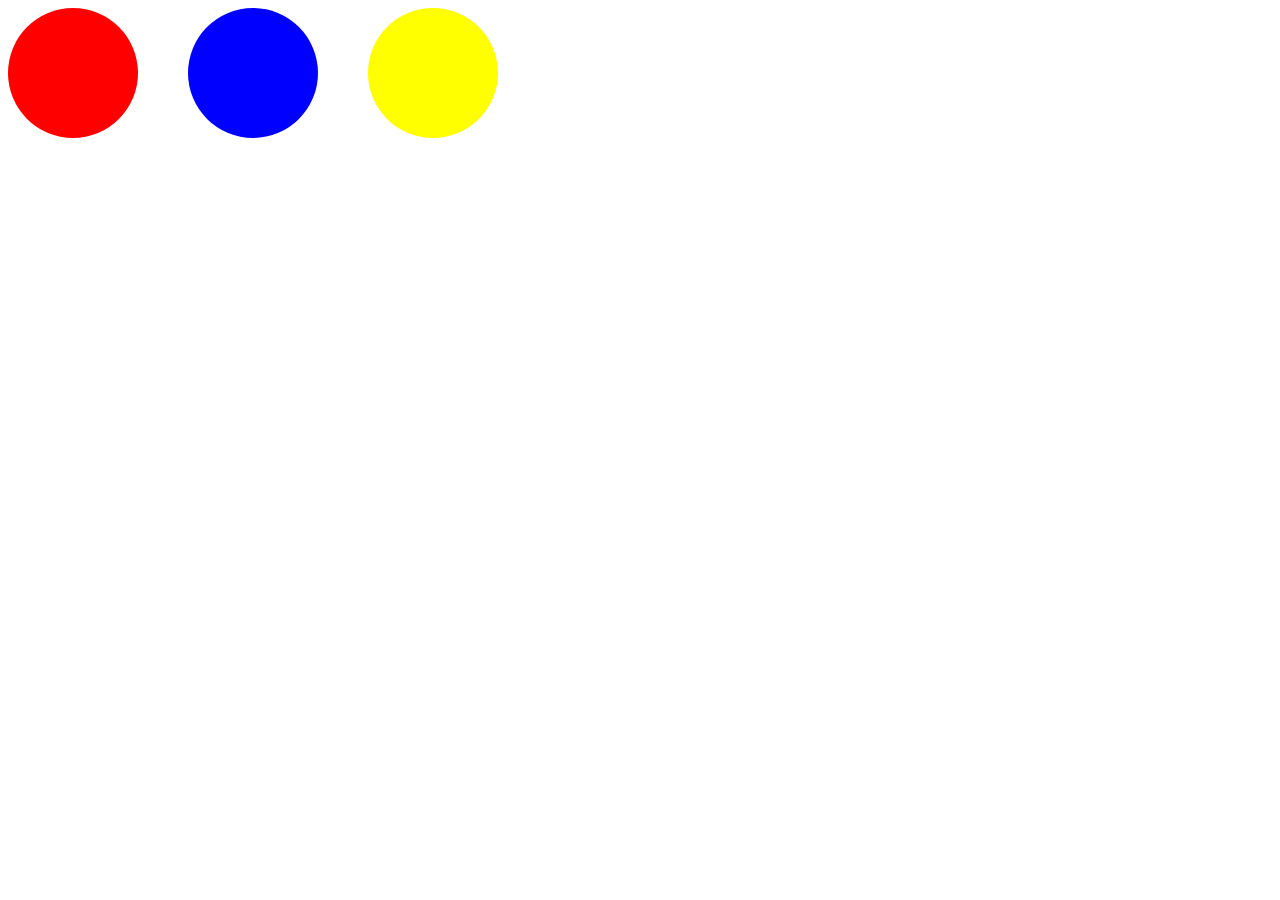
<file: S10239784_Mikhail Adam Zahadi/wk08-circles/index.html>
<!DOCTYPE html>
<html lang="en">
  <head>
	<meta charset="UTF-8">
	<meta name="viewport" content="width=device-width, initial-scale=1.0">
	<title>Javascript Circles</title>
	<link rel="stylesheet" type="text/css" href="style.css" />
</head>
<body>

	<div class="circle" id="red-circle"></div>
	<div class="circle" id="blue-circle"></div>
	<div class="circle" id="yellow-circle"></div>
	
  <script src="https://cdnjs.cloudflare.com/ajax/libs/jquery/3.5.1/jquery.min.js">
	</script>
  <script src="script.js"></script>
</body>
</html>
</file>
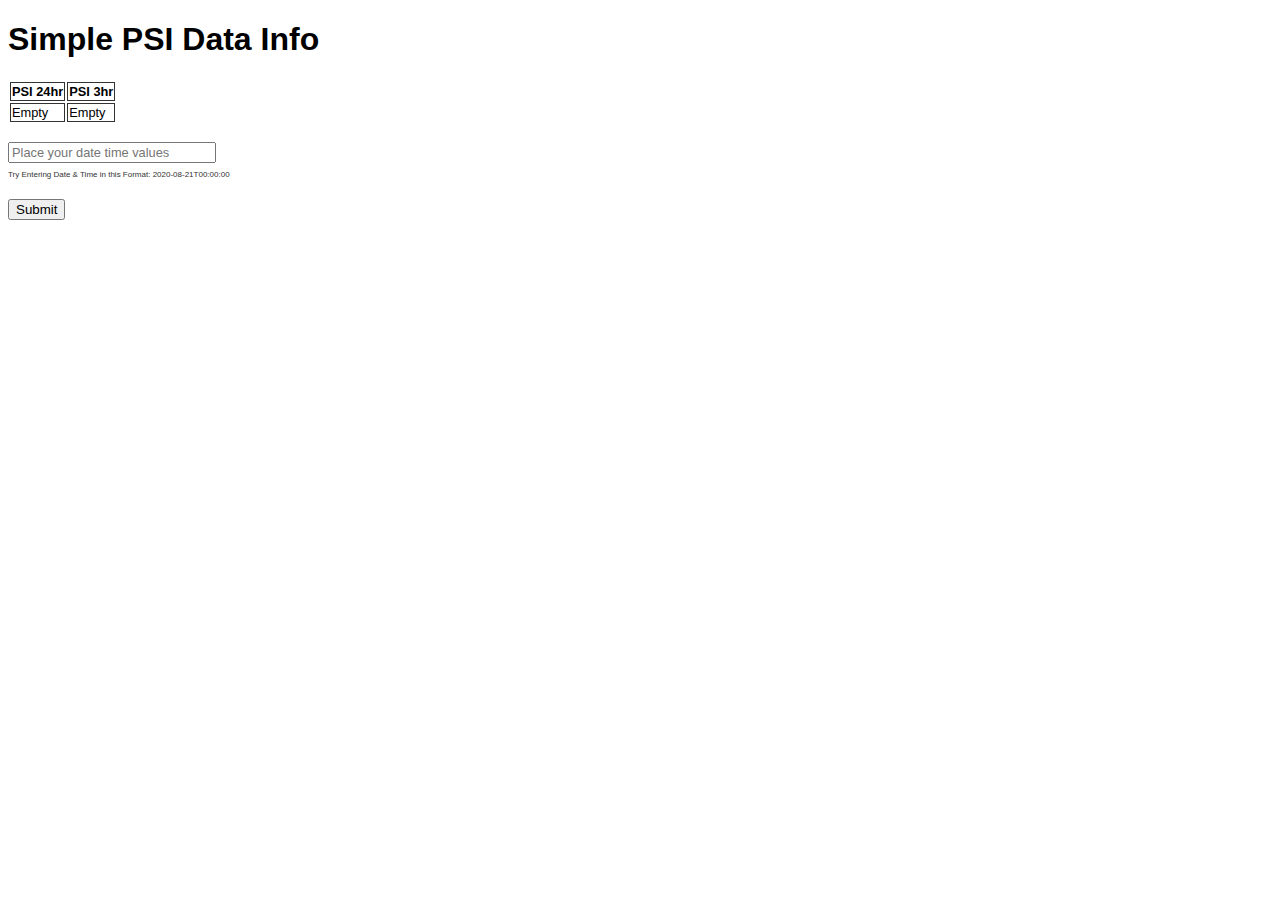
<file: S10239784_Mikhail Adam Zahadi/wk08-weather/index.html>
<!DOCTYPE html>
<html lang="en">
<head>
    <meta charset="UTF-8">
    <meta name="viewport" content="width=device-width, initial-scale=1.0">
    <title>Simple PSI Weather Data Info</title>
    <style>
        *,html{font-family: Arial, Helvetica, sans-serif;}
        td,th{border:1px solid #333;font-size:0.8em;}
    </style>
</head>
<body>
    <h1>Simple PSI Data Info</h1>
    <table id='psi-data'>
        <tr>
            <th>
                PSI 24hr
            </th>
            <th>
                PSI 3hr
            </th>
        </tr>
        <tr>
            <td id="psi-twenty-four-hourly">
                Empty
            </td>
            <td id="pm10-twenty-four-hourly">
                Empty
            </td>
        </tr>
    </table>
    <br/>
    <input type='text' id='txtDate' placeholder='Place your date time values' style='font-size: 0.8em;width:200px;'><br/>
    <small style='font-size:0.5em;color:#333;'>Try Entering Date & Time in this Format: 2020-08-21T00:00:00</small><br/><br/>
    <button id='btnSubmit'>Submit</button>
    
    <!-- include our JS scripts -->
    <script src="https://cdnjs.cloudflare.com/ajax/libs/jquery/3.5.1/jquery.min.js"></script>
    <script src="script.js"></script>
</body>
</html>
</file>
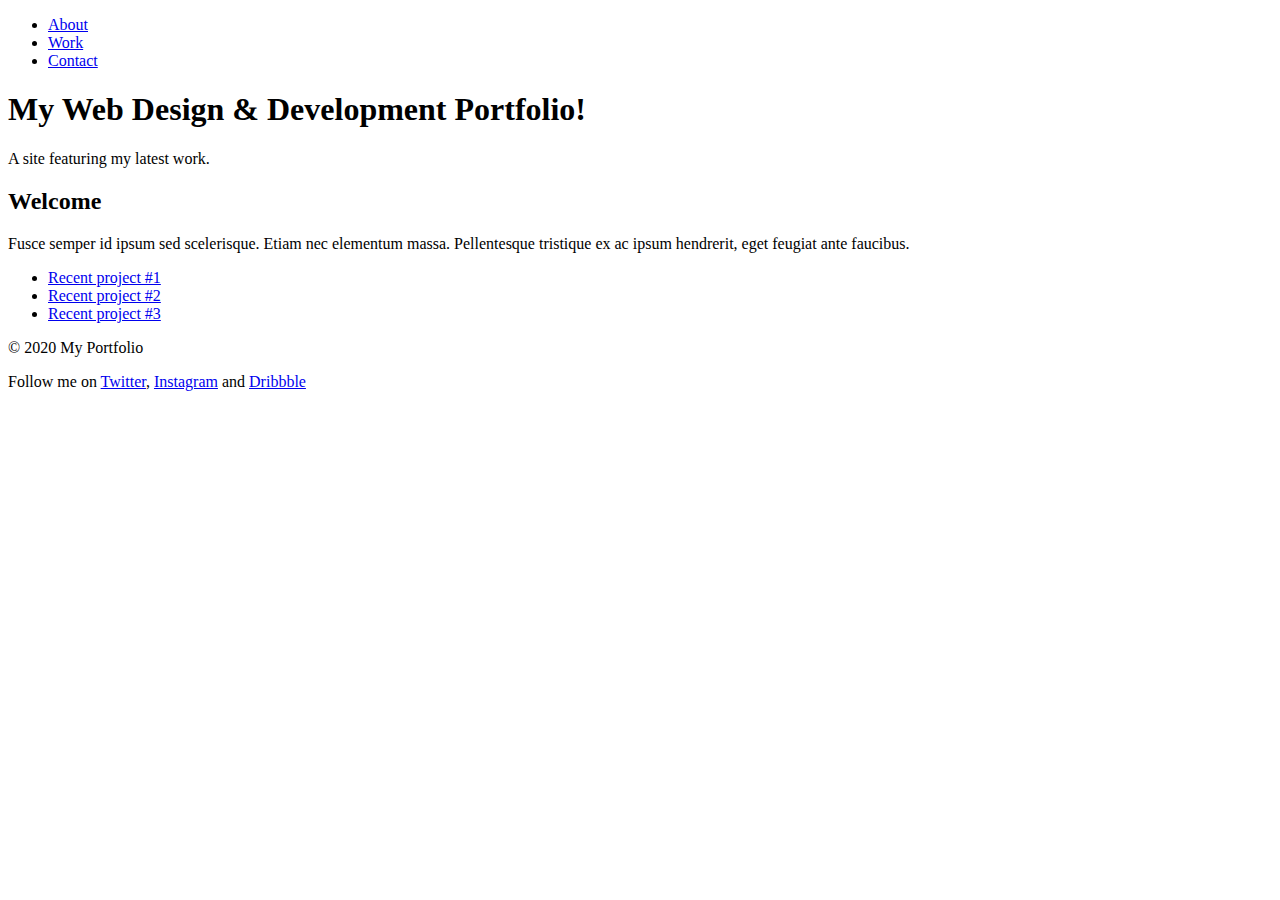
<file: Week2_ID/CA1/index.html>
<!--
    @TODO CHALLENGE Tasks
    1. Place the ul, h1 and p elements at the top of the page inside an element that represents a group of introductory content. *hint head something
    2. Next, place the paragraphs at the bottom of the page inside an element that typically contains information about the site, copyright data or related links. 
    *hint something to do with your leg
    3. Place the content between the header and footer inside an element that represents standalone sections of content.
    *hint sections of content.
    4. Finally, place the top <ul> inside an element that represents a major section of navigation.
      *hint navigation.... 
-->
<!DOCTYPE html>
<html>
  <head>
    <title>My Portfolio</title>
  </head>
  <header>
    
  <body>
    <section>
  <nav>
    <ul>
      <li><a href="#">About</a></li>
      <li><a href="#">Work</a></li>
      <li><a href="#">Contact</a></li>            
    </ul>
  </nav>
    <h1>My Web Design &amp; Development Portfolio!</h1> 
    <p>A site featuring my latest work.</p>
  </section>
    </body>
  </header>
  <section>
    <h2>Welcome</h2> 
    <p>Fusce semper id ipsum sed scelerisque. Etiam nec elementum massa. Pellentesque tristique ex ac ipsum hendrerit, eget feugiat ante faucibus.</p>
    <ul>
      <li><a href="#">Recent project #1</a></li>
      <li><a href="#">Recent project #2</a></li>
      <li><a href="#">Recent project #3</a></li>     
    </ul>
  </section>
    <footer>
    <p>&copy; 2020 My Portfolio</p>
    <p>Follow me on <a href="#">Twitter</a>, <a href="#">Instagram</a> and <a href="#">Dribbble</a></p>
  </footer>
  </body>
</html>
</file>
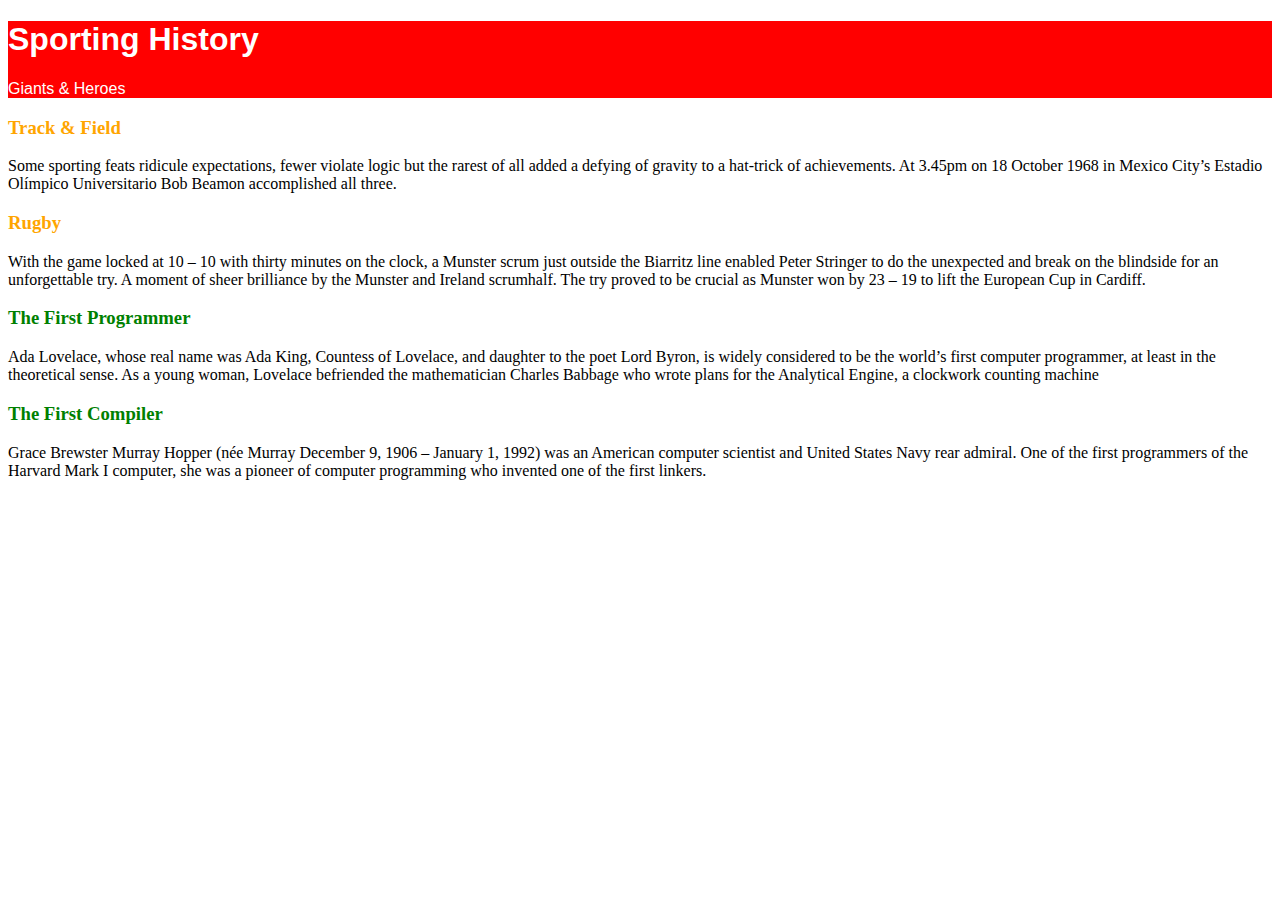
<file: Week2_ID/CA4/index.html>
<!--
      @TODO
      1. Apply the #heading ID to one appropriate element to affect the result A unique style is applied to the heading area.
      2. Apply the class styles to the appropriate elements to affect the result class="?" to your tag elements
      
	    #Note
	    3. Notice that block-level child elements inherit the applied style 
    -->
    <!DOCTYPE html>
    <html>
      <head>
        <meta charset="utf-8">
        <meta name="viewport" content="width=device-width">
        <title>Targeting an individual and group</title>
        <style>
            #heading{
                  font-family: Arial;
                    background-color: red;
                    color: white;
            }
            
            .sports-history{
                color: orange;
            }
            
            .computing-history{
                color: green;
            }
        </style>
      </head>
      <body>
       <div  id = "heading">
           <h1>Sporting History</h1>
           <p>
               Giants & Heroes
           </p>
       </div>
       
       <h3 class = "sports-history"> Track & Field</h3>
           <p>
               Some sporting feats ridicule expectations, fewer violate logic but the rarest of all added a defying of gravity to a hat-trick of achievements. At 3.45pm on 18 October 1968 in Mexico City’s Estadio Olímpico Universitario Bob Beamon accomplished all three.
           </p>
    
           <h3 class = "sports-history">Rugby</h3>
          <p>
                   With the game locked at 10 – 10 with thirty minutes on the clock, a Munster scrum just outside the Biarritz line enabled Peter Stringer to do the unexpected and break on the blindside for an unforgettable try. A moment of sheer brilliance by the Munster and Ireland scrumhalf. The try proved to be crucial as Munster won by 23 – 19 to lift the European Cup in Cardiff.
         </p>
              <h3 class = "computing-history">The First Programmer</h3>
          <p>Ada Lovelace, whose real name was Ada King, Countess of Lovelace, and daughter to the poet Lord Byron, is widely considered to be the world’s first computer programmer, at least in the theoretical sense. As a young woman, Lovelace befriended the mathematician Charles Babbage who wrote plans for the Analytical Engine, a clockwork counting machine
         </p>
              <h3 class = "computing-history">The First Compiler</h3>
          <p>
               Grace Brewster Murray Hopper (née Murray December 9, 1906 – January 1, 1992) was an American computer scientist and United States Navy rear admiral. One of the first programmers of the Harvard Mark I computer, she was a pioneer of computer programming who invented one of the first linkers.
         </p>
      </body>
    </html>
</file>
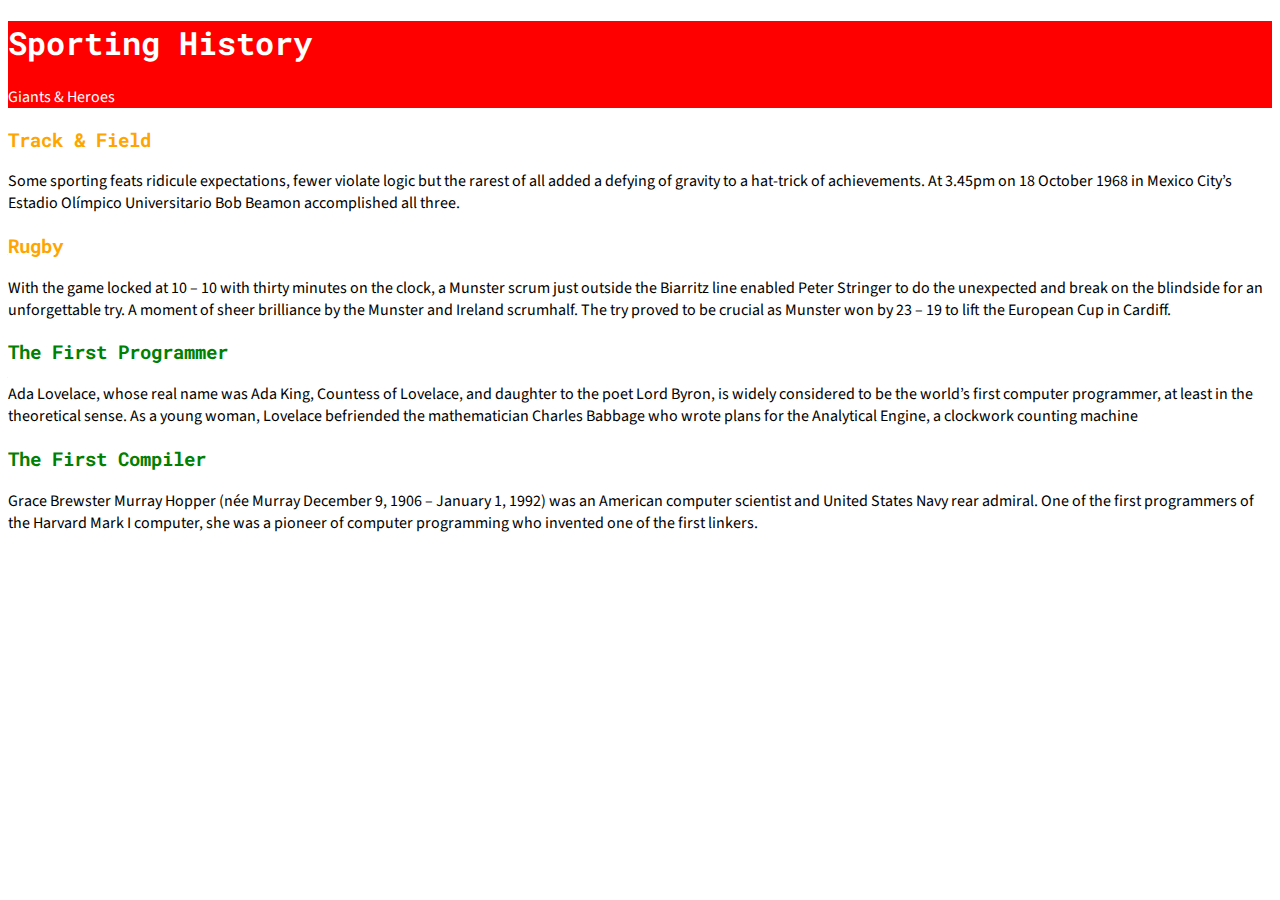
<file: Week2_ID/CA5/index.html>
<!--
      @TODO
      1. Apply the #heading ID to one appropriate element to affect the result A unique style is applied to the heading area.
      2. Apply the class styles to the appropriate elements to affect the result class="?" to your tag elements
      
	    #Note
	    3. Notice that block-level child elements inherit the applied style 
    -->
    <!DOCTYPE html>
    <html>
      <head>
        <meta charset="utf-8">
        <meta name="viewport" content="width=device-width">
        <title>Targeting an individual and group</title>
        <link rel="preconnect" href="https://fonts.googleapis.com">
        <link rel="preconnect" href="https://fonts.gstatic.com" crossorigin>
        <link href="https://fonts.googleapis.com/css2?family=Roboto+Mono:wght@500&family=Source+Sans+Pro:ital,wght@1,300&display=swap" rel="stylesheet">
        <style>
            #heading{
                  font-family: Arial;
                    background-color: red;
                    color: white;
            }
            
            .sports-history{
                color: orange;
            }
            
            .computing-history{
                color: green;
            }
            
            h1 {
            font-family: 'Roboto Mono', monospace;
            }
            h3 {
            font-family: 'Roboto Mono', monospace;
            }
            p{
                font-family: 'Source Sans Pro', sans-serif;
            }
            
        </style>
      </head>
      <body>
       <div  id = "heading">
           <h1>Sporting History</h1>
           <p>
               Giants & Heroes
           </p>
       </div>
       
       <h3 class = "sports-history"> Track & Field</h3>
           <p>
               Some sporting feats ridicule expectations, fewer violate logic but the rarest of all added a defying of gravity to a hat-trick of achievements. At 3.45pm on 18 October 1968 in Mexico City’s Estadio Olímpico Universitario Bob Beamon accomplished all three.
           </p>
    
           <h3 class = "sports-history">Rugby</h3>
          <p>
                   With the game locked at 10 – 10 with thirty minutes on the clock, a Munster scrum just outside the Biarritz line enabled Peter Stringer to do the unexpected and break on the blindside for an unforgettable try. A moment of sheer brilliance by the Munster and Ireland scrumhalf. The try proved to be crucial as Munster won by 23 – 19 to lift the European Cup in Cardiff.
         </p>
              <h3 class = "computing-history">The First Programmer</h3>
          <p>Ada Lovelace, whose real name was Ada King, Countess of Lovelace, and daughter to the poet Lord Byron, is widely considered to be the world’s first computer programmer, at least in the theoretical sense. As a young woman, Lovelace befriended the mathematician Charles Babbage who wrote plans for the Analytical Engine, a clockwork counting machine
         </p>
              <h3 class = "computing-history">The First Compiler</h3>
          <p>
               Grace Brewster Murray Hopper (née Murray December 9, 1906 – January 1, 1992) was an American computer scientist and United States Navy rear admiral. One of the first programmers of the Harvard Mark I computer, she was a pioneer of computer programming who invented one of the first linkers.
         </p>
      </body>

      <script src="https://cdnjs.cloudflare.com/ajax/libs/jquery/3.5.1/jquery.min.js"></script>
      <script src="script.js"></script>
    </html>
</file>
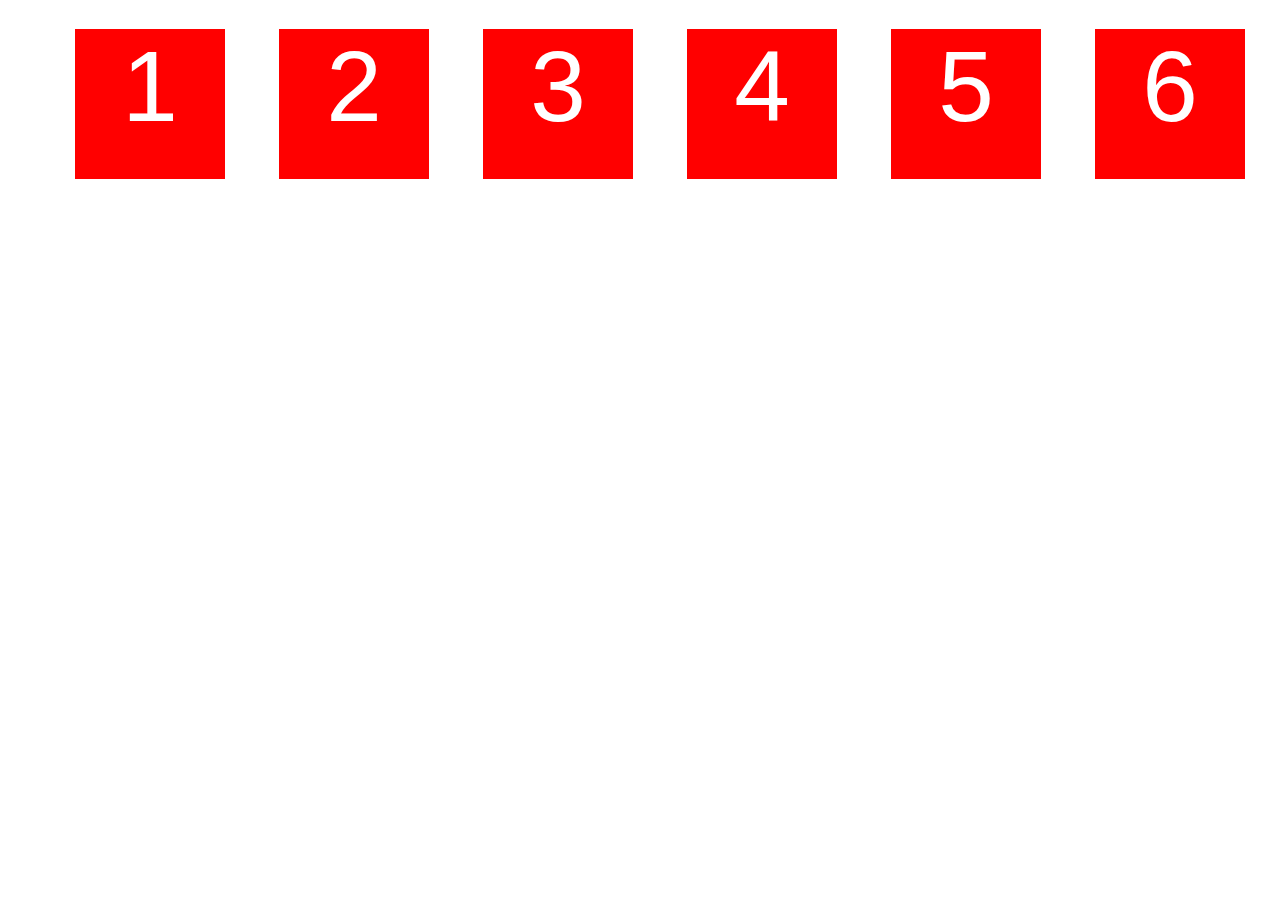
<file: Week3_ID/wk03-flexboxes/index.html>
<!DOCTYPE html>
<html>

<head>
	<meta charset="utf-8">
	<meta name="viewport" content="width=device-width">
	<title>Flex Skeleton</title>
	<link href="index.css" rel="stylesheet" type="text/css" />
</head>

<body>
	<ul class="flex-container">
		<li class="flex-item">1</li>
		<li class="flex-item">2</li>
		<li class="flex-item">3</li>
		<li class="flex-item">4</li>
		<li class="flex-item">5</li>
		<li class="flex-item">6</li>
	</ul>

</body>

</html>
</file>
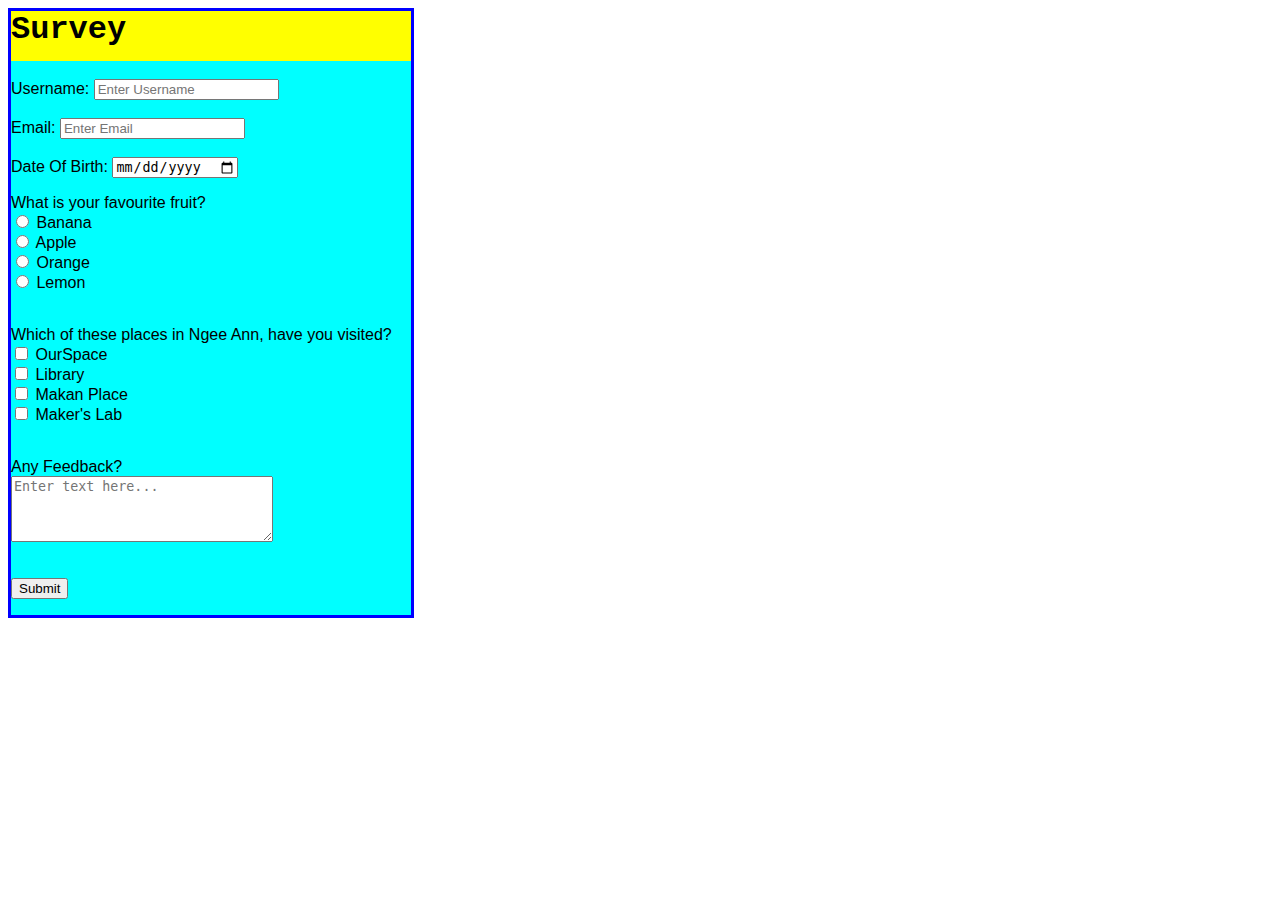
<file: Week3_ID/wk03-forms/index.html>
<DOCTYPE! html>
    <html>
        <head>
            <h1 id="Header">Survey</h1>
                <link rel="stylesheet"
                href= "index.css" type="text/css">
        </head>
        <body>
        <div>
            <br>
            <form>
                <label for ="Username">Username:</label>
                <input type="text" placeholder="Enter Username" id="Username" required>
                <br>
                <br>
                <label for ="email">Email: </label>
                <input type="email" placeholder="Enter Email" id="email" required>
                <br>
                <br>
                <label for ="BirthDay">Date Of Birth:</label>
                <input type="date" placeholder="Enter your Date of Birth" id="BirthDay" required>
                <br>
                <p>What is your favourite fruit?</p>
                <input type="radio" name="Favourite Fruit" id="Fruit0">
                <label for ="Fruit0">Banana</label>
                <br>
                <input type="radio" name="Favourite Fruit" id="Fruit1">
                <label for ="Fruit1">Apple</label>
                <br>
                <input type="radio" name="Favourite Fruit"  id="Fruit2">
                <label for ="Fruit2">Orange</label>
                <br>    
                <input type="radio" name="Favourite Fruit"  id="Fruit3">
                <label for ="Fruit3">Lemon</label>
                <br>
                <br>
                <p>Which of these places in Ngee Ann, have you visited?</p>
                <input type="checkbox" name="Visited Place" id="Place0">
                <label for ="Place0">OurSpace</label>
                <br>
                <input type="checkbox" name="Visited Place" id="Place1">
                <label for ="Place1">Library</label>
                <br>
                <input type="checkbox" name="Visited Place" id="Place2">
                <label for ="Place2">Makan Place</label>
                <br>    
                <input type="checkbox" name="Visited Place" id="Place3">
                <label for ="Place3">Maker's Lab</label>
                <br>
                <br>
                <p>Any Feedback?</p>
                <textarea rows="4" cols="30" name="Feedback"  placeholder="Enter text here..."></textarea>
                <br>
                <br>
                <br>
                <input type="submit" value="Submit">
            </form>
        </div>  
        </body>
    </html>
</DOCTYPE>
</file>
<file: S10239784_Mikhail Adam Zahadi/wk08-circles/style.css>
.circle {
    width: 130px;
    height: 130px;
    border-radius: 50%;
    float: left;
    margin-right: 50px;
  }
  
  #red-circle {
    background-color: red;
  }
  
  #blue-circle {
    background-color: blue;
  }
  
  #yellow-circle {
    background-color: yellow;
  }
</file>
<file: Week3_ID/wk03-flexboxes/index.css>
li{
    list-style: none;
    height:100px;
    width:100px;
    background-color: red;
    border-style: solid;
    border: 5px;
    border-color: aqua;
    margin:10px;
    font-size: 75px;

}

.flex-container{
  display: flex;
  flex-direction: row;
  color: white;
  font-family: 'Gill Sans', 'Gill Sans MT', Calibri, 'Trebuchet MS', sans-serif;
  font-size: larger;
  text-align: center;
  justify-content: space-around;
}


    @media screen and (max-width: 1280px ) {
      .flex-container{
        display: flex;
        flex-direction: row-reverse;
        flex-wrap: wrap;
        color: white;
        font-family: 'Gill Sans', 'Gill Sans MT', Calibri, 'Trebuchet MS', sans-serif;
        font-size: larger;
        text-align: center;
        justify-content: space-around;
      }
      
      }

      @media (min-width: 500px ) {
        li{
          list-style: none;
          height:200px;
          width:200px;
          background-color: red;
          border-style: solid;
          border: 5px;
          border-color: aqua;
          margin:20px;
          font-size: 125px;
    
      }
  
        }
        @media screen and (max-width: 300px ) {
          .flex-container{
            display: flex;
            flex-direction: row-reverse;
            flex-wrap: wrap;
            color: white;
            font-family: 'Gill Sans', 'Gill Sans MT', Calibri, 'Trebuchet MS', sans-serif;
            font-size: larger;
            text-align: center;
            justify-content: space-around;
          }
          li{
            list-style: none;
            height:75px;
            width:75px;
            background-color: red;
            border-style: solid;
            border: 5px;
            border-color: aqua;
            margin:5px;
            font-size: 50px;
      
        }
    
          }

        @media (min-width: 800px ) {
          li{
            list-style: none;
            height:250px;
            width:250px;
            background-color: red;
            border-style: solid;
            border: 5px;
            border-color: aqua;
            margin:25px;
            font-size: 175px;
      
        }
      }
      @media (min-width: 1000px ) {
        li{
          list-style: none;
          height:300px;
          width:300px;
          background-color: red;
          border-style: solid;
          border: 5px;
          border-color: aqua;
          margin:25px;
          font-size: 175px;
    
      }
    }
    @media (min-width: 1280px ) {
      .flex-container{
        display: flex;
        flex-direction: row;
        flex-wrap: wrap;
        color: white;
        font-family: 'Gill Sans', 'Gill Sans MT', Calibri, 'Trebuchet MS', sans-serif;
        font-size: larger;
        text-align: center;
        justify-content: space-around;
      }
      li{
        list-style: none;
        height:150px;
        width:150px;
        background-color: red;
        border-style: solid;
        border: 5px;
        border-color: aqua;
        margin:10px;
        font-size: 100px;
  
    }
  }
</file>
<file: Week3_ID/wk03-forms/index.css>
div
{
    font-family: Arial, Helvetica, sans-serif;
    background-color: aqua;
    height: 550 px;
    width: 400px;
    border: 3px;
    border-top: 0;   
    border-style: solid;
    border-color: blue;

}

#header
{
    font-family: 'Courier New', Courier, monospace;
    background-color: yellow;
    height: 50px;
    width: 400px;
    border: 3px;
    border-bottom: 0;   
    border-style: solid;
    border-color: blue;
    margin:0
}
p
{
    margin-bottom: 0;
}
</file>
